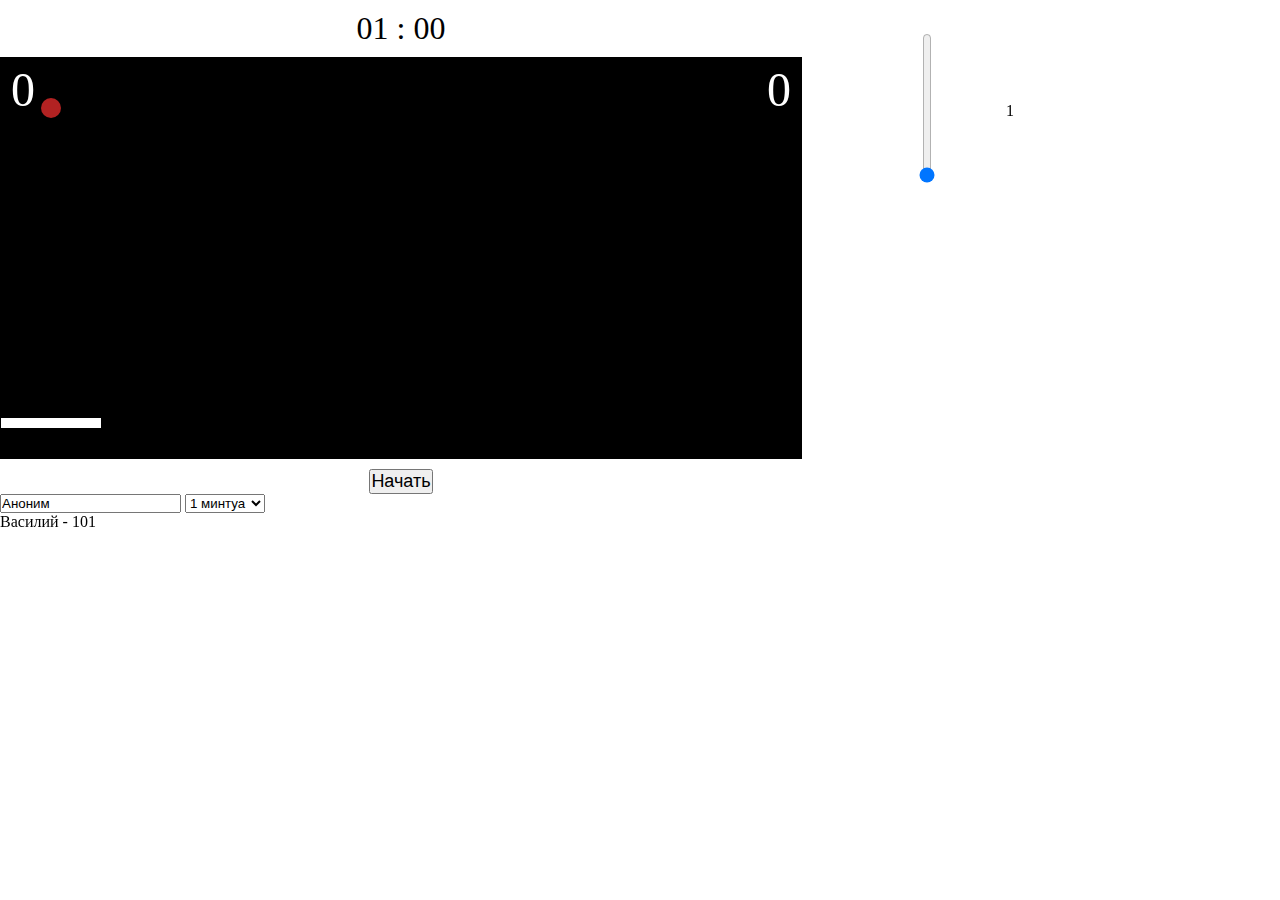
<file: index.html>
<!DOCTYPE html>
<html lang="en">
	<head>
		<meta charset="UTF-8" />
		<meta http-equiv="X-UA-Compatible" content="IE=edge" />
		<meta name="viewport" content="width=device-width, initial-scale=1.0" />
		<link rel="stylesheet" href="style.css" />
		<title>Ping 'n Pong</title>
	</head>
	<body>
		<div class="wrapper">
			<div>
				<p id="timerLabel">01 : 00</p>
				<canvas id="canvas"></canvas>
				<button id="pauseBtn">Начать</button>
				<div>			
					<input type="text" id="nameInput" value="Аноним">
					<select name="timer" id="timerSelect">
						<option value="1">1 минтуа</option>
						<option value="2">2 минуты</option>
						<option value="3">3 минуты</option>
						<option value="5">5 минут</option>
						<option value="10">10 минут</option>
					</select>
				</div>
			</div>
			<div class="controlPanel">
				<div class="speedWrapper">
					<input type="range" min="1" max="9" value="1" id="speedInput" step="1" />
					<span id="speedLabel">1</span>
				</div>
			</div>
		</div>
		<div id="scoreBoardWrapper"></div>
		<script src="./script.js"></script>
	</body>
</html>
</file>
<file: style.css>
* {
	margin: 0;
	padding: 0;
}

canvas {
	display: block;
	border: 1px solid #000;
}

#pauseBtn {
	margin: 0 auto;
	display: block;
	margin-top: 10px;
	font-size: 18px;
}
.speedWrapper {
	/* position: relative; */
	/* background: #000; */
}
#speedInput {
	width: 150px;
	transform: rotate(-90deg);
	margin-top: 100px;
	margin-left: 50px;
	/* margin-top: 200px; */
	/* position: absolute; */
	/* display: block; */
}

.wrapper {
	display: flex;
}

#speedLabel {
	/* transform: rotate(180deg); */
}

#timerLabel {
	text-align: center;
	font-size: 32px;
	margin: 10px 0;
}

#timerSelect {
	/* cursor: not-allowed; */
}
</file>
